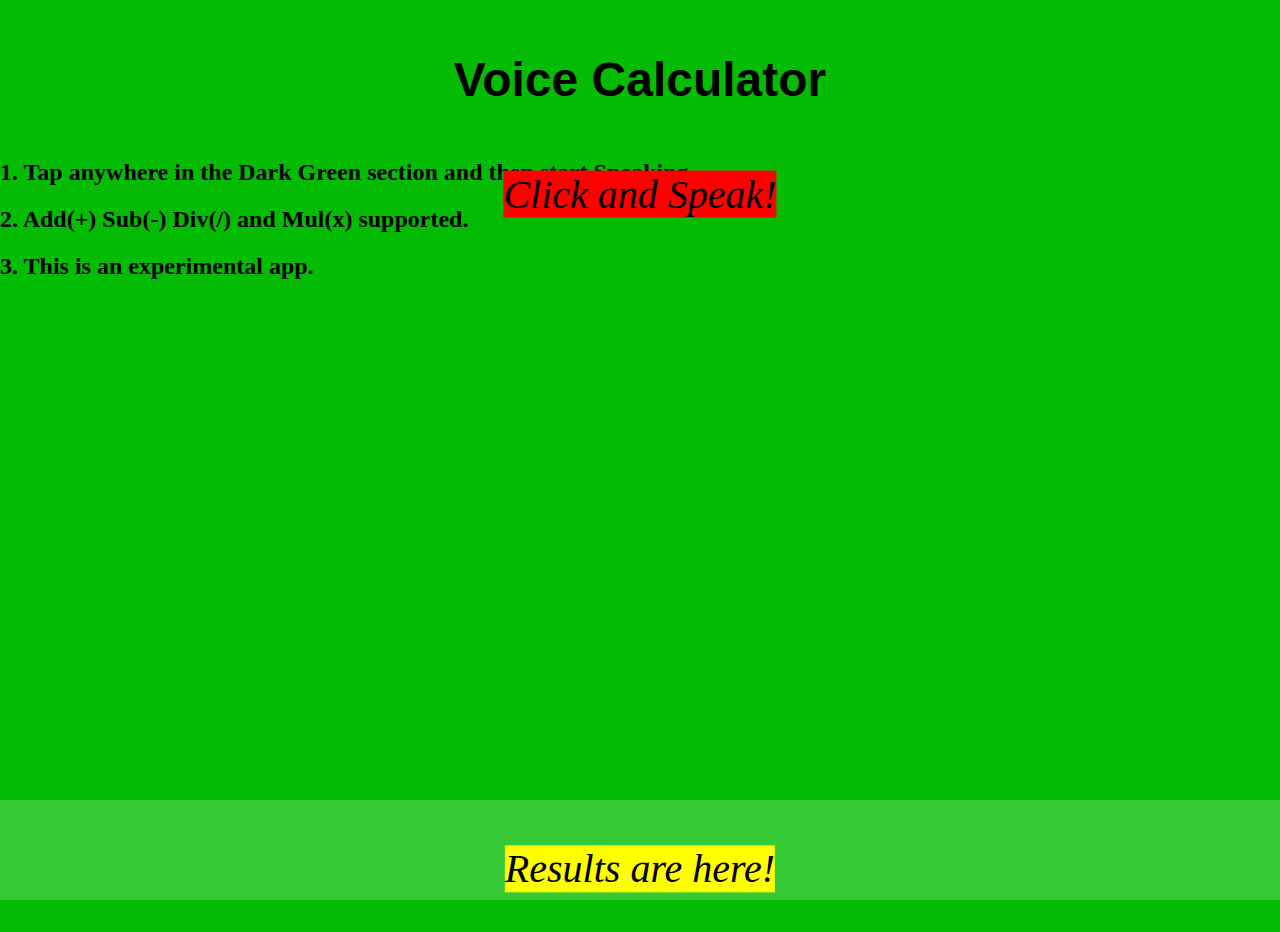
<file: index.html>
<!DOCTYPE html>
<html>
  <head>
	  
    <link rel="stylesheet" type="text/css" href="style.css" />
    <meta charset="utf-8">
    <meta http-equiv="X-UA-Compatible" content="IE=edge,chrome=1">
    <meta name="viewport" content="width=device-width">
    <title>Voice Calculator by www.codarren.com</title>
  </head>

  <body>
    <h1>Voice Calculator</h1>
	  <h2> 1. Tap anywhere in the Dark Green section and then start Speaking. </h2>
	  <h2> 2. Add(+) Sub(-) Div(/) and Mul(x) supported.</h2>
	  <h2> 3. This is an experimental app.</h2>
    <div>
        <p class="output"><em>Results are here!</em></p>
    </div>
	 <p id="status"><em>Click and Speak!</em></p>
    <script src="index.js"></script>
  </body>
</html>
</file>
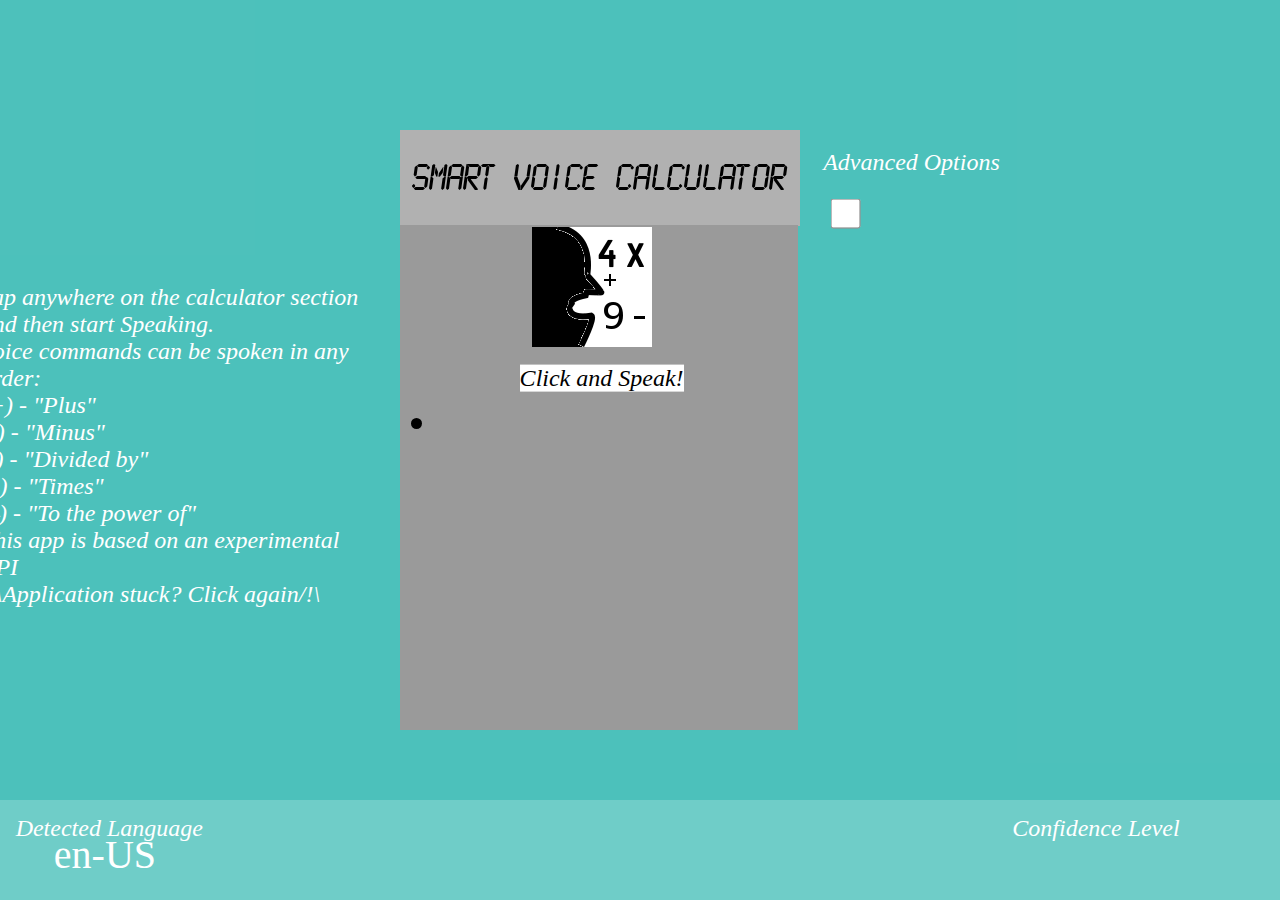
<file: src/index.html>
<!DOCTYPE html>
<html>
  <head>
	  
    <link rel="stylesheet" type="text/css" href="style.css" />
    <meta charset="utf-8">
    <meta http-equiv="X-UA-Compatible" content="IE=edge,chrome=1">
    <meta name="viewport" content="width=device-width">
    <title>Smart Voice Calculator by www.codarren.com</title>
  </head>

  <body>

    <div>
		<p class="tlanguage"><em>Detected Language</em></p>
	 	<p class="language"><em>Default Language</em></p>
	 	<p id="tconfidence"><em>Confidence Level</em></p>
	 	<p id="confidence"><em></em></p>
    </div>
	<div id = calc>  
	<img id="calcbackground" src="background/voicecalcbackground.png">  	 
    <ul id="output">
	<li></li>
	<li hidden></li>
	<li hidden></li>
	<li hidden></li>
	<li hidden></li>
	</ul>
	<p class="status"><em>Click and Speak!</em></p>
	<p id="tinstructions"><em> Tap anywhere on the calculator section <br/>and then start Speaking.<br/>
Voice commands can be spoken in any order:<br/>
(+) - "Plus" <br/>
(-) - "Minus" <br/>
(/) - "Divided by" <br/>
(x) - "Times" <br/>
(^) - "To the power of" <br/>
This app is based on an experimental API <br/>
/!\Application stuck? Click again/!\ <br/>
		</em></p>
	  <input type="checkbox" id="instructions" value="instenabled" hidden="true"><p id="tinst" hidden="true"><em>Show instructions</em></p><br>
		
	<p id="tlanguageoverride" hidden="true"><em>Language Override</em></p>
	<input type="checkbox" id="tempresults" value="tempresultsenabled" hidden="true"><p id="ttempresults" hidden="true"><em>Temporary results</em></p><br>
	<select id="dLanguages" hidden="true"></select>
	<input type="checkbox" id="approxim" value="approxenabled" checked hidden="true"><p id="tapproxim" hidden="true"><em>Approximate results</em></p><br>
	<input type="checkbox" id="muted" value="muteddisabled" hidden="true"><p id="tmuted" hidden="true"><em>Mute</em></p><br>
	<input type="checkbox" id="adv" value="advdisabled"><p id="tadv"><em>Advanced Options</em></p><br>		
	</div>	

    <script src="index.js"></script>
  </body>
</html>
</file>
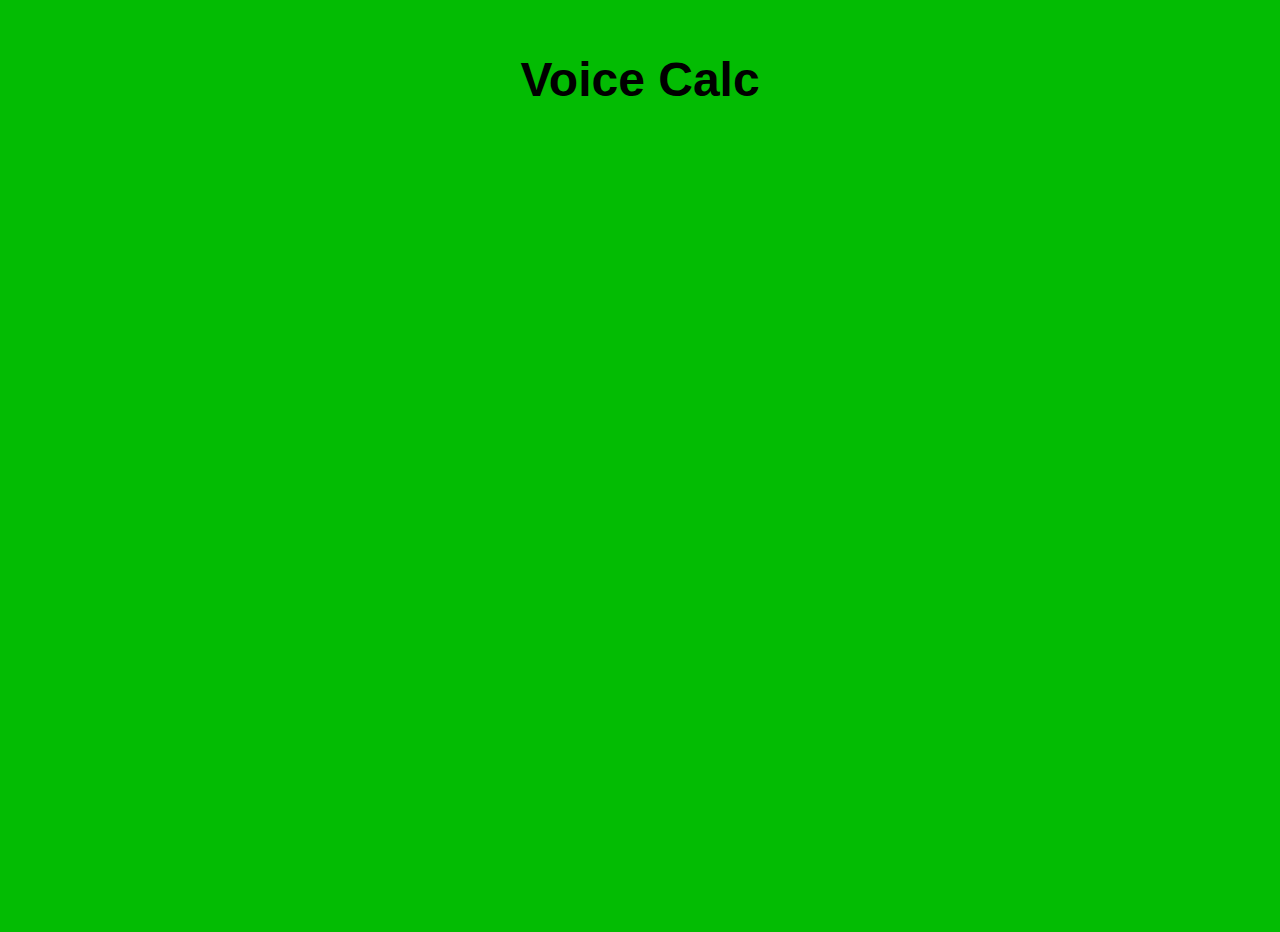
<file: popup.html>
<!DOCTYPE html>
<html>
  <head>
    <meta charset="utf-8">
    <meta http-equiv="X-UA-Compatible" content="IE=edge,chrome=1">
    <meta name="viewport" content="width=device-width">
    <title>Voice Calculator</title>
    <link rel="stylesheet" href="style.css">
  </head>

  <body>
    <h1>Voice Calc</h1>
    <script src="popup.js"></script>
  </body>
</html>
</file>
<file: style.css>
body, html {
  margin: 0;
}

html {
  height: 100%;
  background-color: #03BC03;	
}

body {
  height: inherit;
  overflow: hidden;
}

h1 {
  font-family: sans-serif;
  font-size: 300%;	
  text-align: center;
  padding: 20px;
}

div {
  height: 100px;
  overflow: auto;
  position: absolute;
  bottom: 0px;
  right: 0;
  left: 0;
  background-color: rgba(255,255,255,0.2);
}

ul {
  margin: 0;
}

p.output {
	font-size: 250%;
    margin: 0;
    background: yellow;
    position: absolute;
    top: 50%;
    left: 50%;
    margin-right: -50%;
    transform: translate(-50%, -10%) }

#status {
	font-size: 250%;
    margin: 0;
    background: red;
    position: absolute;
    top: 20%;
    left: 50%;
    margin-right: -50%;
    transform: translate(-50%, -20%) }
</file>
<file: src/style.css>
body, html {
  margin: 0;
}

html {
  height: 100%;
  background-color: #20B2AA;	
}

body {
  margin: 0;
  padding:0;
}

h1 {
  font-family: trs-million;
  font-size: 300%;	
  text-align: center;
  padding: 20px;
}

h2 {
  font-family: sans-serif;
  font-size: 200%;
  top: 20%;	
  text-align: center;
  padding: 2px;
  	
}
div {
  height: 100px;
  overflow: auto;
  position: absolute;
  bottom: 0px;
  right: 0;
  left: 0;
  background-color: rgba(255,255,255,0.2);
}

#calc {
  height: 1000px;
  background-color: rgba(255,255,255,0.2);
}

@font-face{
	font-family: OpenSans-SemiBold;
	src: url(fonts/OpenSans-SemiBold.ttf);
}

#output {
	font-family: OpenSans-SemiBold;
	font-size: 200%;
	position: absolute;
	top: 50%;
	right: 50%;
	margin: 0;
	width: 200px;
	height: 400px;
}
p.status {
	font-size: 150%;
	color: black;
    margin: 0;
    background: white;
    position: absolute;
    top: 47%;
    left: 47%;
    margin-right: -50%;
    transform: translate(-50%, -20%) }

p.language {
	font-size: 250%;
	color: white;
    margin: 0;
    background: none;
    position: absolute;
    top: 40%;
    left: 9%;
    margin-right: -10%;
    transform: translate(-60%, -20%) }

p.tlanguage {
	font-size: 150%;
	color: white;
    margin: 0;
    background: none;
    position: absolute;
    top: 20%;
    left: 10%;
    margin-right: -10%;
    transform: translate(-60%, -20%) }

#tconfidence {
	font-size: 150%;
	color: white;
    margin: 0;
    background: none;
    position: absolute;
    top: 20%;
    right: 10%;
    margin-right: -10%;
    transform: translate(-60%, -20%) }

#confidence {
	font-size: 250%;
	color: white;
    margin: 0;
    background: none;
    position: absolute;
    top: 40%;
    right: 15%;
    margin-right: -10%;
    transform: translate(-60%, -20%) }

#tlanguageoverride {
	font-size: 150%;
	color: white;
    margin: 0;
    background: none;
    position: absolute;
    top: 40%;
    left: 65%;
    margin-right: -10%;
    transform: translate(-5%, -5%) }

#dLanguages {
	font-size: 100%;
	color: white;
    margin: 0;
    background: black;
    position: absolute;
    top: 45%;
    left: 65%;
    margin-right: -10%;
    transform: translate(-5%, -5%) }

#tapproxim {
	font-size: 150%;
	color: white;
    margin: 0;
    background: none;
    position: absolute;
    top: 50%;
    left: 65%;
    margin-right: -10%;
    transform: translate(-5%, -5%) }

#approxim {
	width: 30px;
	height: 30px;
	color: white;
    margin: 0;
    background: black;
    position: absolute;
    top: 54%;
    left: 65%;
    margin-right: -10%;
    transform: translate(-5%, -5%) }

#tmuted {
	font-size: 150%;
	color: white;
    margin: 0;
    background: none;
    position: absolute;
    top: 59%;
    left: 65%;
    margin-right: -10%;
    transform: translate(-5%, -5%) }

#muted {
	width: 30px;
	height: 30px;
	color: white;
    margin: 0;
    background: black;
    position: absolute;
    top: 64%;
    left: 65%;
    margin-right: -10%;
    transform: translate(-5%, -5%) }

#ttempresults{
	font-size: 150%;
	color: white;
    margin: 0;
    background: none;
    position: absolute;
    top: 69%;
    left: 65%;
    margin-right: -10%;
    transform: translate(-5%, -5%) }

#tempresults{
	width: 30px;
	height: 30px;
	color: white;
    margin: 0;
    background: none;
    position: absolute;
    top: 74%;
    left: 65%;
    margin-right: -10%;
    transform: translate(-5%, -5%) }

#tinstructions {
	font-size: 150%;
	color: white;
    margin: 0;
    background: none;
    position: absolute;
    top: 40%;
    right: 80%;
    margin-right: -10%;
    transform: translate(-5%, -5%) }

#tinst {
	font-size: 150%;
	color: white;
    margin: 0;
    background: none;
    position: absolute;
    top: 25%;
    right: 80%;
    margin-right: -10%;
    transform: translate(-5%, -5%) }

#instructions {
	width: 30px;
	height: 30px;
	color: white;
    margin: 0;
    background: none;
    position: absolute;
    top: 30%;
    right: 80%;
    margin-right: -10%;
    transform: translate(-5%, -5%) }

#tadv {
	font-size: 150%;
	color: white;
    margin: 0;
    background: none;
    position: absolute;
    top: 25%;
    left: 65%;
    margin-right: -10%;
    transform: translate(-5%, -5%) }

#adv {
	width: 30px;
	height: 30px;
	color: white;
    margin: 0;
    background: none;
    position: absolute;
    top: 30%;
    left: 65%;
    margin-right: -10%;
    transform: translate(-5%, -5%) }

#calcbackground{
	margin: 0;
    background: none;
    position: absolute;
    top: 35%;
    left: 50%;
    margin-right: -10%;
    transform: translate(-60%, -20%) }
</file>
